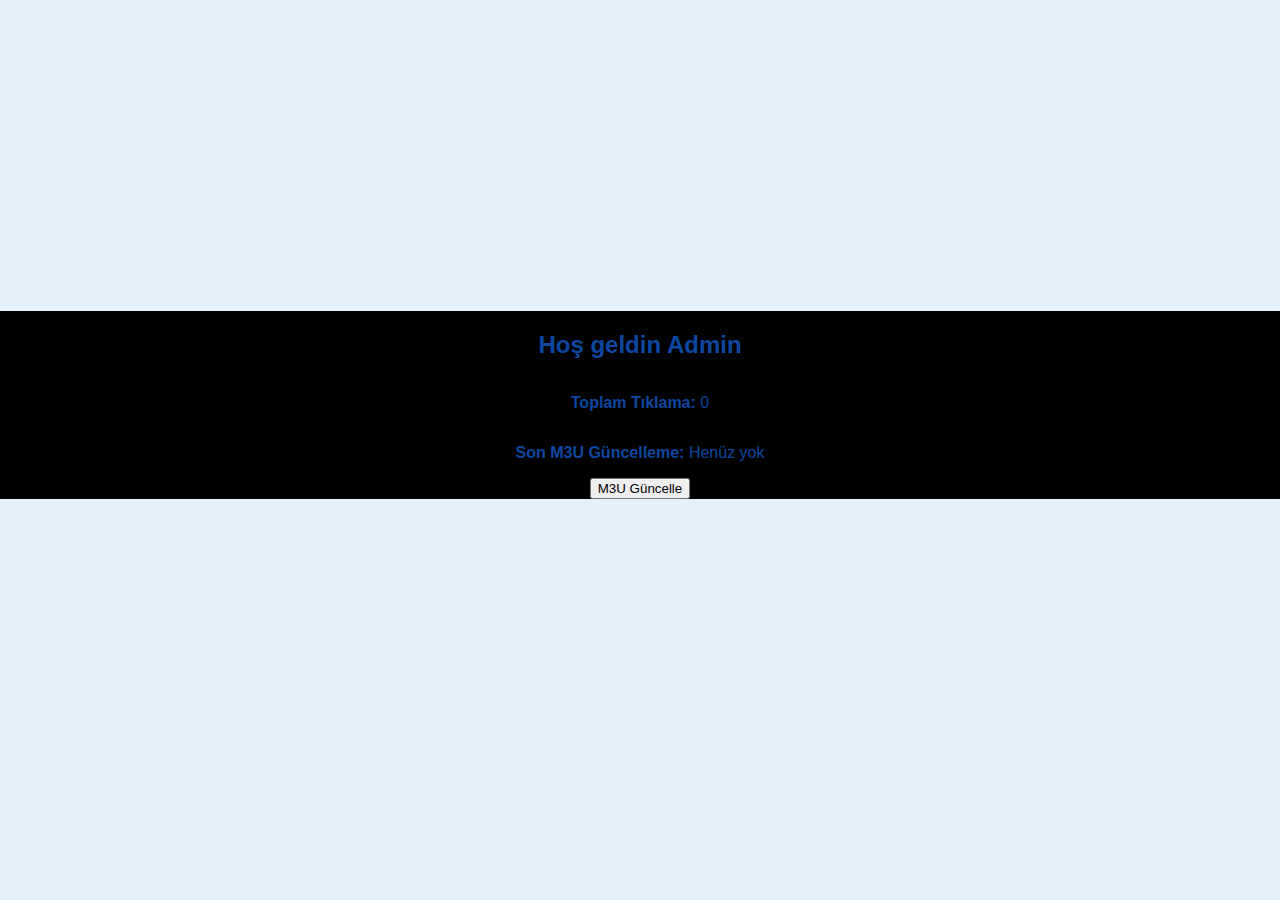
<file: admin.html>
<!DOCTYPE html>
<html lang="tr">
<head>
  <meta charset="UTF-8">
  <title>Admin Panel</title>
  <link rel="stylesheet" href="style.css">
</head>
<body>
  <div class="container" style="justify-content:center;align-items:center;">
    <main class="player-area" style="flex-direction:column;">
      <h2>Hoş geldin Admin</h2>
      <p><strong>Toplam Tıklama:</strong> <span id="clicks">0</span></p>
      <p><strong>Son M3U Güncelleme:</strong> <span id="lastUpdate">Henüz yok</span></p>
      <button onclick="updateM3U()">M3U Güncelle</button>
    </main>
  </div>
  <script>
    document.getElementById("clicks").innerText = localStorage.getItem("clicks") || "0";
    document.getElementById("lastUpdate").innerText = localStorage.getItem("lastUpdate") || "Henüz yok";
    function updateM3U() {
      const now = new Date().toLocaleString();
      localStorage.setItem("lastUpdate", now);
      document.getElementById("lastUpdate").innerText = now;
      alert("M3U bağlantıları güncellendi (simülasyon).");
    }
  </script>
</body>
</html>
</file>
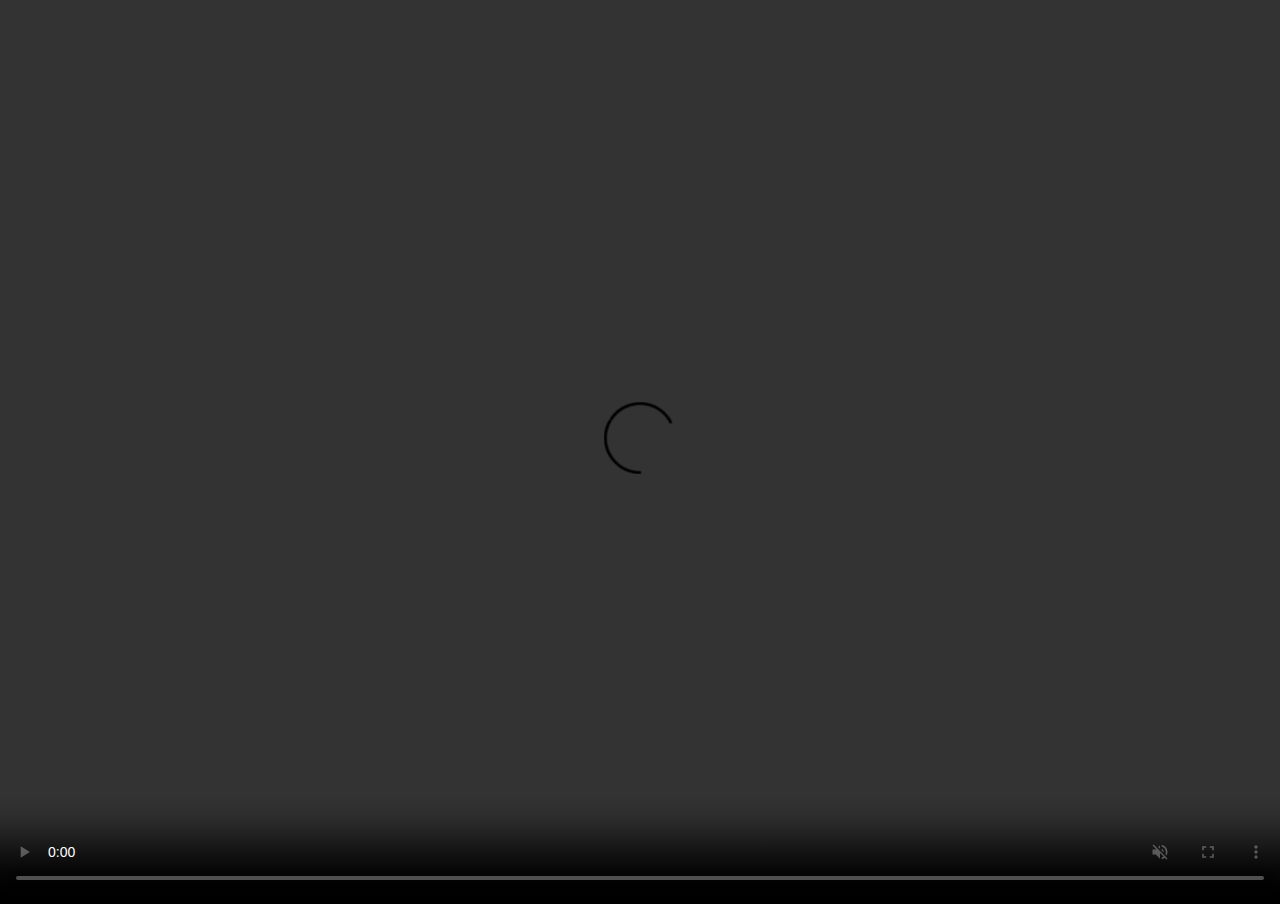
<file: iframe.html>
<!DOCTYPE html>
<html lang="tr">
<head>
  <meta charset="UTF-8" />
  <meta name="viewport" content="width=device-width, initial-scale=1.0" />
  <title>BOX Sports - Canlı Yayın</title>
  <link href="https://vjs.zencdn.net/7.20.3/video-js.css" rel="stylesheet" />
  <style>
    html, body {
      margin: 0;
      padding: 0;
      background-color: black;
      height: 100%;
    }

    .video-container {
      position: relative;
      width: 100%;
      height: 100%;
    }

    .video-js {
      width: 100% !important;
      height: 100% !important;
    }
  </style>
</head>
<body>
  <div class="video-container">
    <video id="livePlayer" class="video-js vjs-default-skin" controls autoplay muted playsinline>
      <source src="https://your-worker.cloudflare.workers.dev/?target=https://example.com/stream1.m3u8" type="application/x-mpegURL" />
      Tarayıcınız video oynatmayı desteklemiyor.
    </video>
  </div>

  <script src="https://vjs.zencdn.net/7.20.3/video.min.js"></script>
  <script>
    const player = videojs('livePlayer');
    player.play();

    // Geliştirici araçlarını kısıtlama
    document.addEventListener('contextmenu', e => e.preventDefault());
    document.addEventListener('keydown', e => {
      if (e.key === 'F12' || (e.ctrlKey && e.shiftKey && ['I', 'J', 'C'].includes(e.key)) || (e.ctrlKey && e.key === 'U')) {
        e.preventDefault();
      }
    });
  </script>
</body>
</html>
</file>
<file: style.css>
body {
  margin: 0;
  font-family: Arial, sans-serif;
  background: #e3f2fd;
  color: #0d47a1;
}

header {
  background: #0d47a1;
  color: white;
  padding: 10px 20px;
  display: flex;
  align-items: center;
}

.logo {
  width: 50px;
  margin-right: 15px;
}

.container {
  display: flex;
  min-height: 90vh;
}

.sidebar {
  width: 250px;
  background: #bbdefb;
  padding: 15px;
  overflow-y: auto;
}

.sidebar h2 {
  text-align: center;
}

.channel {
  background: #2196f3;
  color: white;
  margin: 5px 0;
  padding: 10px;
  cursor: pointer;
  border-radius: 5px;
  text-align: center;
  transition: 0.3s;
}

.channel:hover {
  background: #1976d2;
}

.player-area {
  flex: 1;
  background: black;
  display: flex;
  justify-content: center;
  align-items: center;
}

video {
  width: 90%;
  max-height: 80vh;
}

footer {
  background: #0d47a1;
  color: white;
  text-align: center;
  padding: 10px;
}
</file>
